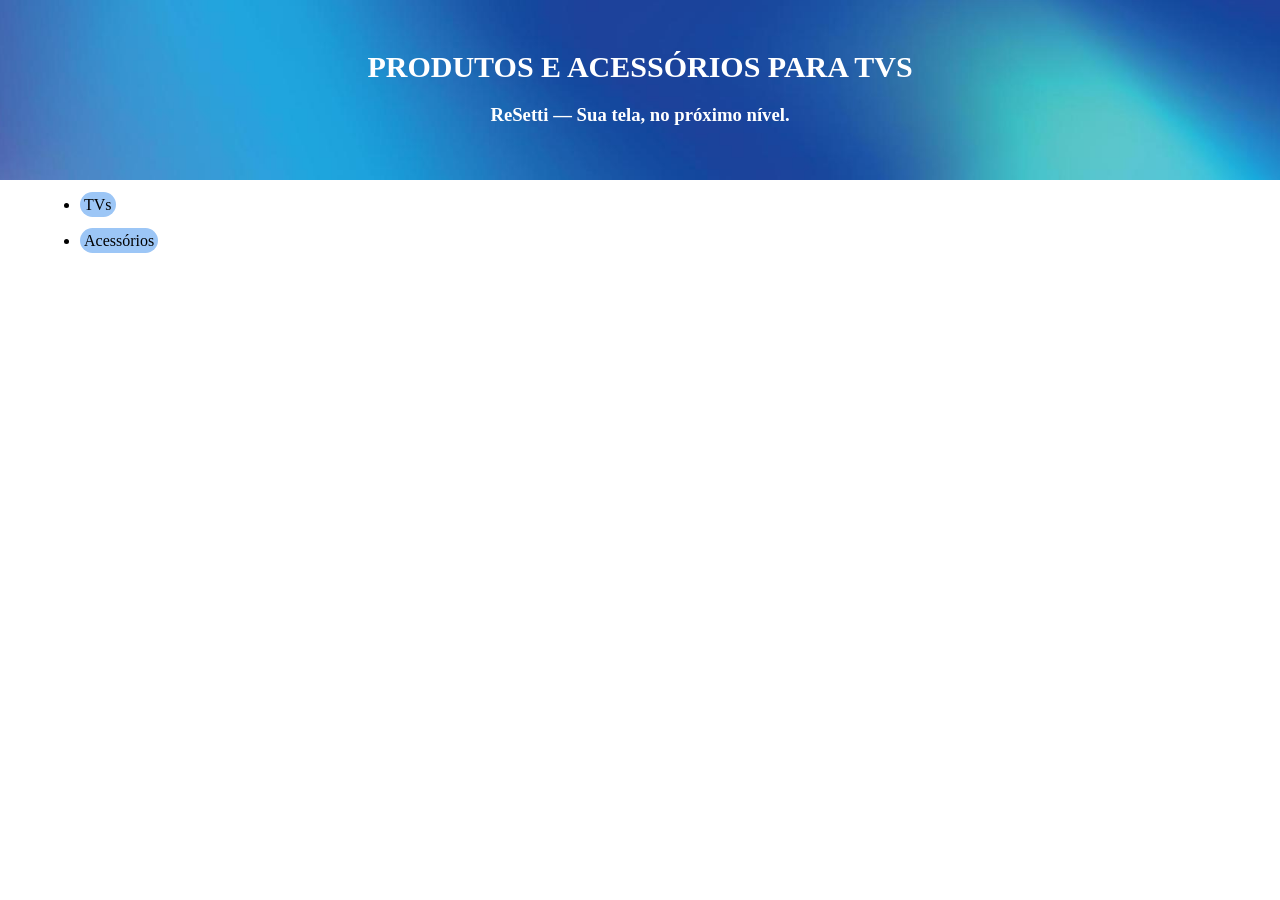
<file: index.html>
<!DOCTYPE html>
<html lang="en">

<head>
    <meta charset="UTF-8">
    <meta name="viewport" content="width=device-width, initial-scale=1.0">
    <link rel="stylesheet" href="./styles.css">
    <title>Vendas de TVs e acessórios online</title>
</head>

<body class="page-produtcts">
    <div class="banner">
        <h1 class="text-banner">Produtos e acessórios para TVs</h1>
        <h3> ReSetti — Sua tela, no próximo nível.</h3>
    </div>

    <p class="hide">
       Encontre tudo o que você precisa para deixar sua casa mais conectada e completa! Trabalhamos com TVs e acessórios de qualidade, 
       oferecendo variedade, praticidade e ótimos preços. Confira nossos produtos e escolha a opção ideal para você!
    </p>
    <div class="links">
        <ul class="nav">
            <li>
                <a href="./category_Tvs.html" target="_self">TVs</a>
            </li>
            <br>
            <li>
                <a href="./category_acessories.html">Acessórios</a>
            </li>
        </ul>
    </div>
</body>
</html>
</file>
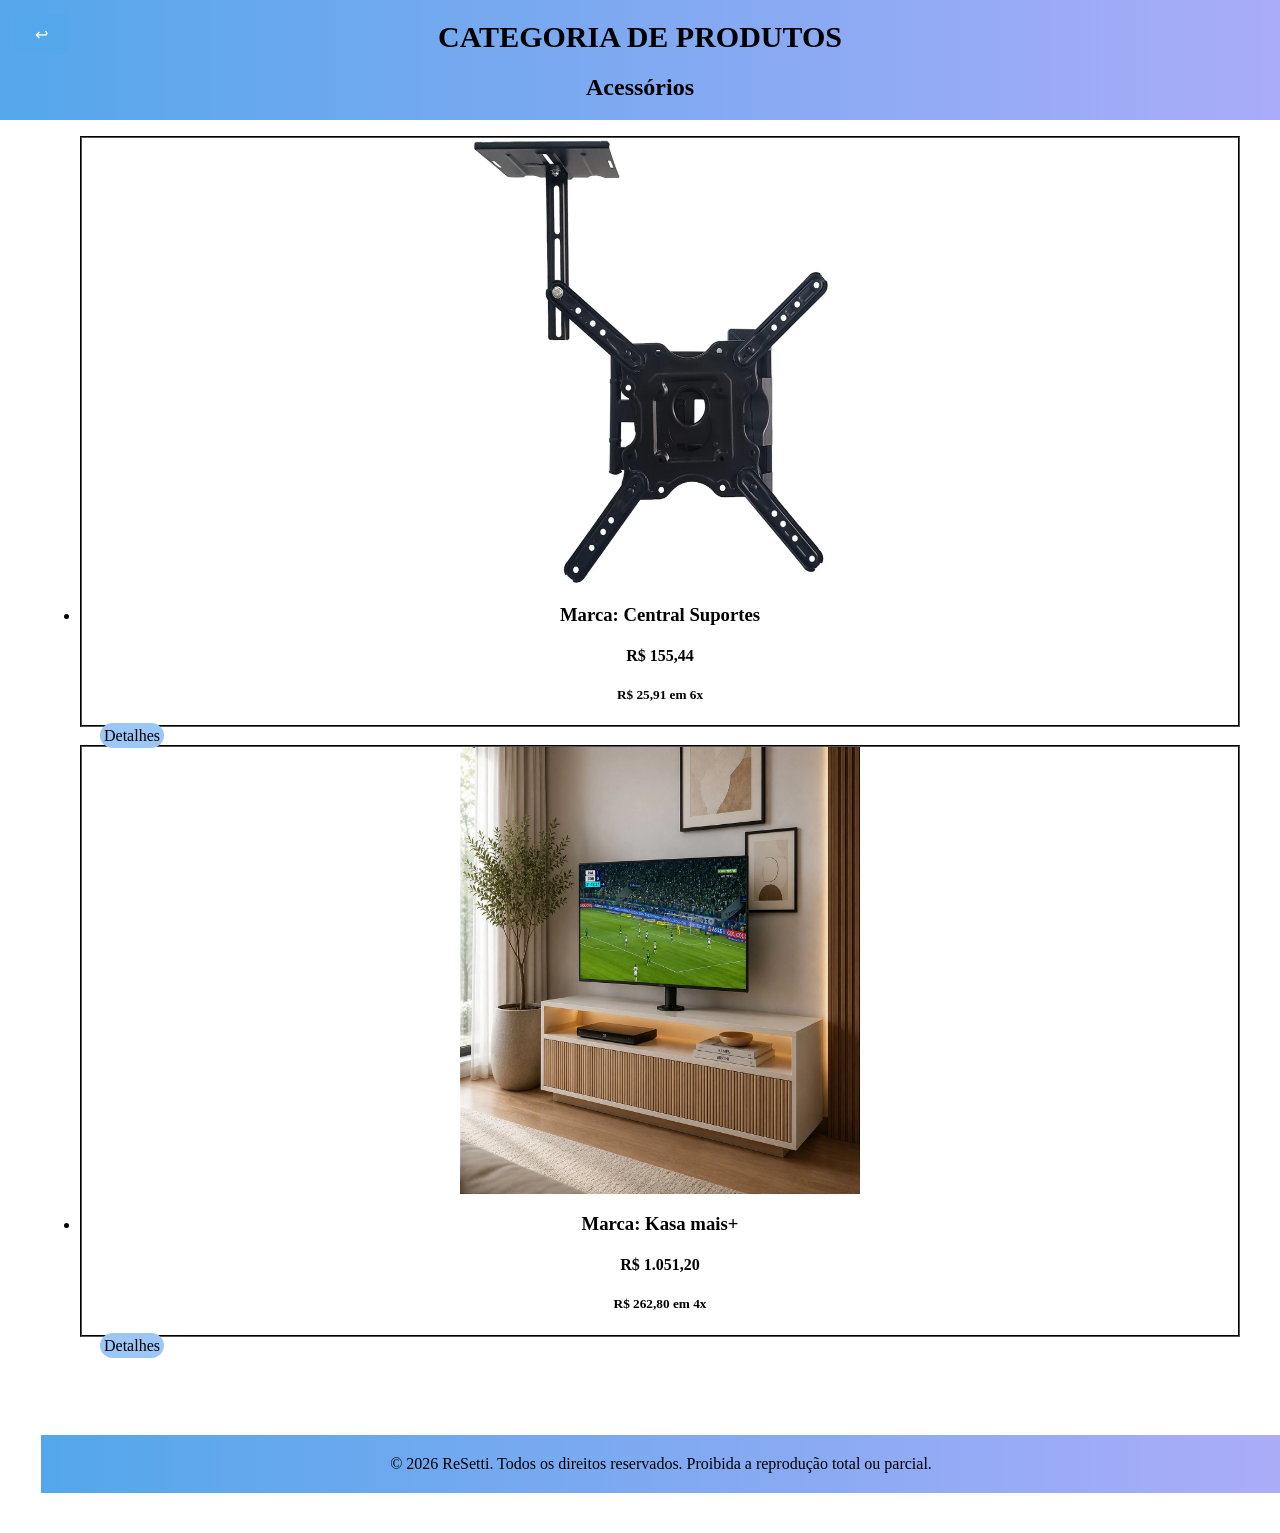
<file: category_acessories.html>
<!DOCTYPE html>
<html lang="en">
<head>
    <meta charset="UTF-8">
    <meta name="viewport" content="width=device-width, initial-scale=1.0">
    <title>Document</title>
    <link rel="stylesheet" href="./styles.css">
</head>
<body class="page-category_acessories">
    <header class="header-tvs">
        <h1>Categoria de produtos</h1>
        <h2>Acessórios</h2>
    </header>
    
    <ul>
        <li class="acessories">
            <img src="./images/Suporte articulado.webp" width="447" height="447" alt="Imagem de suporte articulado">
            <h3>Marca: Central Suportes</h3>
            <h4>R$ 155,44</h4>
            <h5>R$ 25,91 em 6x</h5>
        </li>
    <a class="details" href="https://www.centralsuportes.com.br/suporte-articulado-tv-32-a-55-bandeja-receptor-conversor" target="_blank" rel="nooper noreferrer">Detalhes</a>
        <li class="acessories">
            <img src="./images/Suporte para movel.webp" width="447" height="447" alt="Imagem de suporte para TV em movel">
            <h3>Marca: Kasa mais+</h3>
            <h4>R$ 1.051,20</h4>
            <h5>R$ 262,80 em 4x</h5>
        </li>
        <a class="details" href="https://l1nq.com/b8LXRIk" target="_blank" rel="nooper noreferrer">Detalhes</a>
    </ul>
    <a class="go-back" href="./index.html">↩</a>
    <footer> © 2026 ReSetti. Todos os direitos reservados. Proibida a reprodução total ou parcial.</footer>
</body>
</html>
</file>
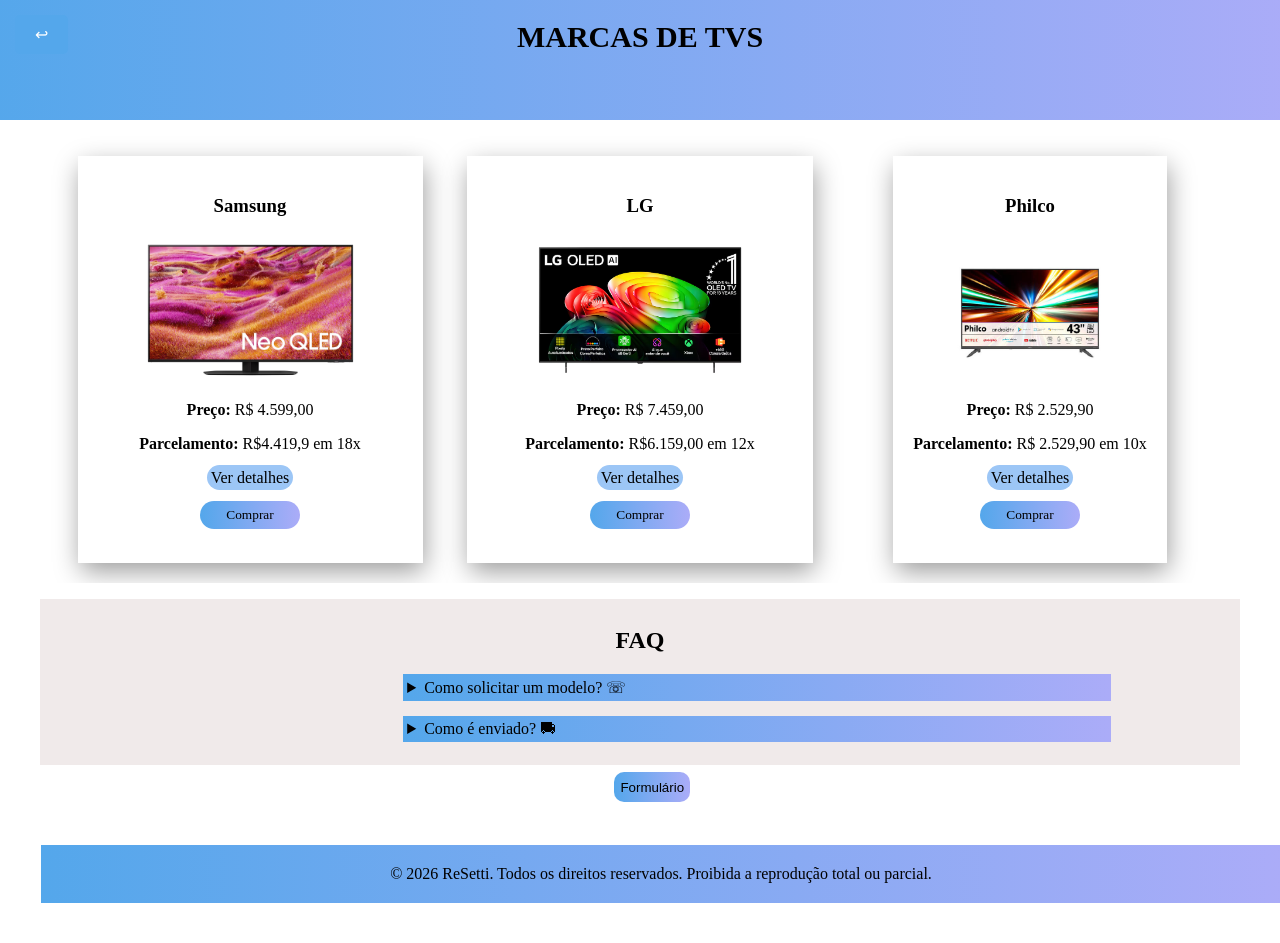
<file: category_Tvs.html>
<!DOCTYPE html>
<html lang="en">
<head>
    <meta charset="UTF-8">
    <meta name="viewport" content="width=device-width, initial-scale=1.0">
    <title>Vendas de TVs</title>
    <meta name="description" content="Loja online de TVs e acessórios com os melhores preços">
    <link rel="stylesheet" href="./styles.css">
</head>
<body class="page-category_tvs">
    <header class="header-tvs">
        <h1 class="intro">Marcas de Tvs</h1>
        
    </header>
    

    <ul class="products-list">
        <li class="product product-1">
            <h3> Samsung</h3>

            <figure>
                <img src="./images/tv samsung certa.avif">
            </figure>
            <p class="price">
                <strong>Preço:</strong>
                <data value="4599">R$ 4.599,00</data>
            </p>


            <p class="installament">
                <strong>Parcelamento:</strong>
                <data value="4419.9">R$4.419,9</data> em 18x
            </p>

            
            <a class="details" href="https://www.samsung.com/br/tvs/qled-tv/qn90f-43-inch-neo-qled-4k-mini-led-smart-tv-qn43qn90fagxzd/" target="_blank" rel="nooper noreferrer">Ver detalhes</a>
            <br>
            <button id="open" class="button-comprar">Comprar</button>
                <dialog id="form-compras">
                    <form class="compra">
                        <fieldset>
                            <legend>Informações da compra</legend>
                        
                            <div class="col">
                                <label for="Marca">Marca: Samsung </label>                    
                            </div>
                        
                            <div class="col">
                                <label  for="price">Preço: R$ 4.599,00 </label>
                                    <menu class="products-form-buttons">
                                        <br>
                                        <button class="button-comprar">Parcerlar</button>
                                    </menu>
                            </div>
                            
                                <label for="modelo">Modelo: Vision AI TV 43 polegadas Neo QLED 4K QN90F</label>
                                s

                             <menu class="products-form-buttons">
                                    <button class="button-comprar" type="submit">Finalizar Compra</button>
                                </menu>
                            
                                <br>
                            
                        </fieldset>
                
                    </form>
                </dialog>
        </li>


    
    <li class="product product-2">
        <h3> LG</h3>

        <figure>
            <img src="./images/Tv lg certa.avif">
        </figure>
        <p class="price">
            <strong>Preço:</strong>
            <data value="7459">R$ 7.459,00</data>
        </p>


        <p class="installament">
            <strong>Parcelamento:</strong>
            <data value="6159">R$6.159,00</data> em 12x
        </p>

         <a class="details" href="https://www.lg.com/br/tvs-e-soundbars/oled/oled55b6psa/" target="_blank" rel="nooper noreferrer">Ver detalhes</a>
        <br>
        <button id="abab" class="button-comprar">Comprar</button>
                <dialog id="form-compras2">
                    <form class="compra">
                        <fieldset>
                            <legend>Informações da compra</legend>
                        
                            <div class="col">
                                <label for="Marca">Marca: LG </label>                    
                            </div>
                        
                            <div class="col">
                                <label  for="price">Preço: R$ 7.459,00 </label>
                                    <menu class="products-form-buttons">
                                        <br>
                                        <button class="button-comprar">Parcerlar</button>
                                    </menu>
                            </div>
                            
                                <label for="modelo">Modelo: Smart TV LG OLED AI 4K B6 55 polegadas 2026</label>
                                

                             <menu class="products-form-buttons">
                                    <button class="button-comprar" type="submit">Finalizar Compra</button>
                                </menu>
                            
                                <br>
                            
                        </fieldset>
                
                    </form>
                </dialog>
    </li>


    <li class="product product-3">
        <h3> Philco</h3>

        <figure>
            <img src="./images/tv philco correta.jpg">
        </figure>
        <p class="price">
            <strong>Preço:</strong>
            <data value="7459">R$ 2.529,90</data>
        </p>


        <p class="installament">
            <strong>Parcelamento:</strong>
            <data value="6159">R$ 2.529,90</data> em 10x

        </p>

         <a class="details" href="https://www.philco.com.br/tv-ptv43va4regb-099433039/p" target="_blank" rel="nooper noreferrer">Ver detalhes</a>
        <br>
        <button id="abab" class="button-comprar">Comprar</button>
                <dialog id="form-compras2">
                    <form class="compra">
                        <fieldset>
                            <legend>Informações da compra</legend>
                        
                            <div class="col">
                                <label for="Marca">Marca: Philco </label>                    
                            </div>
                        
                            <div class="col">
                                <label  for="price">Preço: R$ 2.529,90 </label>
                                    <menu class="products-form-buttons">
                                        <br>
                                        <button class="button-comprar">Parcerlar</button>
                                    </menu>
                            </div>
                            
                                <label for="modelo">Modelo: Smart TV 43" Philco LED Roku TV Dolby Audio PTV43VA4REGB - Bivolt</label>
                                s

                             <menu class="products-form-buttons">
                                    <button class="button-comprar" type="submit">Finalizar Compra</button>
                                </menu>
                            
                                <br>
                            
                        </fieldset>
                
                    </form>
                </dialog>
    </li>
</ul>







<!-- 

    <table>
        <caption>Lista de Tvs disponíveis com preços e parcelamentos</caption>
        
        <thead>
            <tr>
                <th scope="col">Marca</th>
                <th scope="col">Imagem</th>
                <th scope="col">Preço</th>
                <th scope="col">Parcelamento</th>
                <th scope="col">Detalhes</th>
            </tr>
        </thead>

        <tbody>
            <tr>
                <th class="products-title" scope="row">
                
                    Samsung
                </th>
                
                <td>
                  <img src="./images/tv samsung certa.avif" alt="Imagem de televisao marca samsung">   
                </td> 
                <td>R$ 4.599,00</td>
                <td>R$ 4.419,9 em 18x</td>
                <td>
                    
                </td>
            </tr>
        </tbody>



        <tbody>
            <tr>
                <th class="products-title" scope="row">
                
                    LG
                </th>
                
                <td>
                   <img src="./images/Tv lg certa.avif" alt="Imagem de televisao marca LG"> 
                </td> 
                <td>R$ 7.459,00</td>
                <td>R$ 6.159,00 em 12x</td>
                <td>
                    <a class="details" href="https://www.lg.com/br/tvs-e-soundbars/oled/oled55b6psa/" target="_blank" rel="nooper noreferrer">Ver detalhes</a>
                </td>
            </tr>
        </tbody>

    </table>
    <br>
    
-->










    <div class="FAQ">
        <h2>FAQ</h2>
        <div class="pergunta">
            <details >
                <summary id="sumario">Como solicitar um modelo? ☏ </summary>
                    <p class="answer">
                    Caso o modelo desejado não esteja presente no site, você deve fazer a solicitação através do formulário abaixo.
                    </p>
                
            </details>
        </div>   
        <div class="pergunta">
            <details>
                <summary id="sumario">Como é enviado? ⛟</summary>
                    <p class="answer">
                    O seu produto após ser solicitado será enviato através dos correios.
                    </p>
            </details>
        </div>
        <a class="go-back" href="./index.html">↩</a>
        
        <button class="forms" id="abrir">Formulário</button>
            <dialog id="meuDialog">
                <form class="products-form">
                    <fieldset>
                        <legend>Solicitação de Modelo de TV</legend>
                        
                        <div class="col">
                            <label for="Nome">Nome:</label>
                            <input type="text" id="Nome" name="Nome" placeholder="Ex: Victor Setti" autocomplete="name" required>                      
                        </div>
                        
                        <div class="col">
                            <label  for="email">Email:</label>
                            <input type="email" id="email" name="email" placeholder="Ex:abebs@gmail.com" autocomplete="email" required>
                        </div>
                            
                            <label for="modelo">Modelo:</label>
                            <input list="modelos-tv" id="modelo" name="modelo" placeholder="Escolha ou digite um modelo" required>
                            <br>
                            <datalist>
                                <option value="1">Samsung</option>
                                <option value="2">LG</option>
                            </datalist>
                            <br>

                            <menu class="products-form-buttons">
                                <button type="reset">Limpar Formulário</button> <button type="submit">Enviar solicitação</button>
                            </menu>
                            
                            <br>
                            
                    </fieldset>
                
                </form>
            </dialog>
    </div>
    <footer>© 2026 ReSetti. Todos os direitos reservados. Proibida a reprodução total ou parcial.</footer>
</body>
</html>


<script>

const dialog = document.getElementById("meuDialog");

document.getElementById("abrir").addEventListener("click", () => {
  dialog.showModal();
});

document.getElementById("fechar").addEventListener("click", () => {
  dialog.close();
});










</script>

<script>
    const compra1 = document.getElementById("form-compras");

document.getElementById("open").addEventListener("click", () => {
  compra1.showModal();
});

document.getElementById("fechar").addEventListener("click", () => {
  compra1.close();
});
</script>
</file>
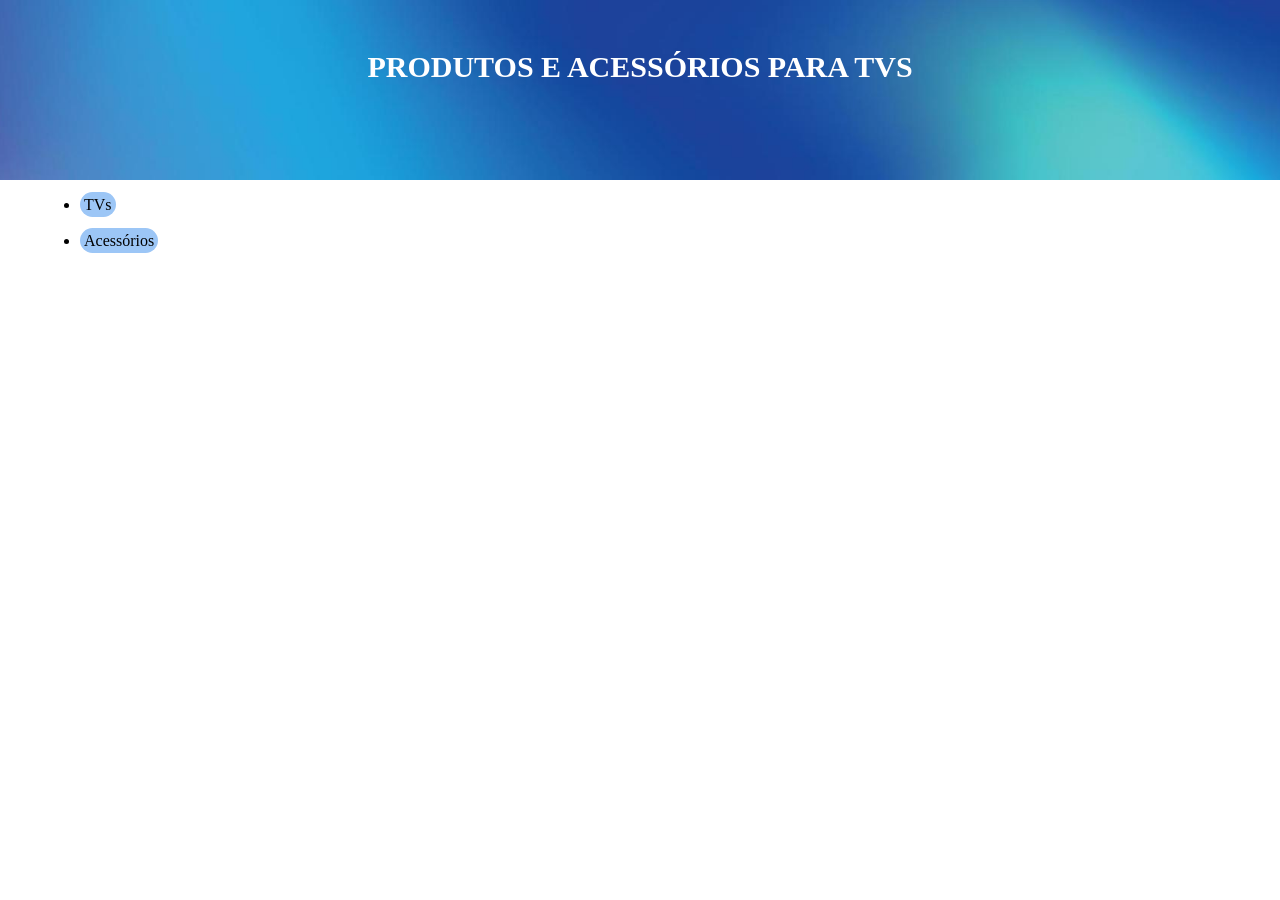
<file: products.html>
<!DOCTYPE html>
<html lang="en">

<head>
    <meta charset="UTF-8">
    <meta name="viewport" content="width=device-width, initial-scale=1.0">
    <link rel="stylesheet" href="./styles.css">
    <title>Vendas de TVs e acessórios online</title>
</head>

<body class="page-produtcts">
    <div class="banner">
        <h1 class="text-banner">Produtos e acessórios para TVs</h1>
    </div>

    <p class="hide">
       Encontre tudo o que você precisa para deixar sua casa mais conectada e completa! Trabalhamos com TVs e acessórios de qualidade, 
       oferecendo variedade, praticidade e ótimos preços. Confira nossos produtos e escolha a opção ideal para você!
    </p>
    <div class="links">
        <ul class="nav">
            <li>
                <a href="./category_Tvs.html" target="_self">TVs</a>
            </li>
            <br>
            <li>
                <a href="./category_acessories.html">Acessórios</a>
            </li>
        </ul>
    </div>
</body>
</html>
</file>
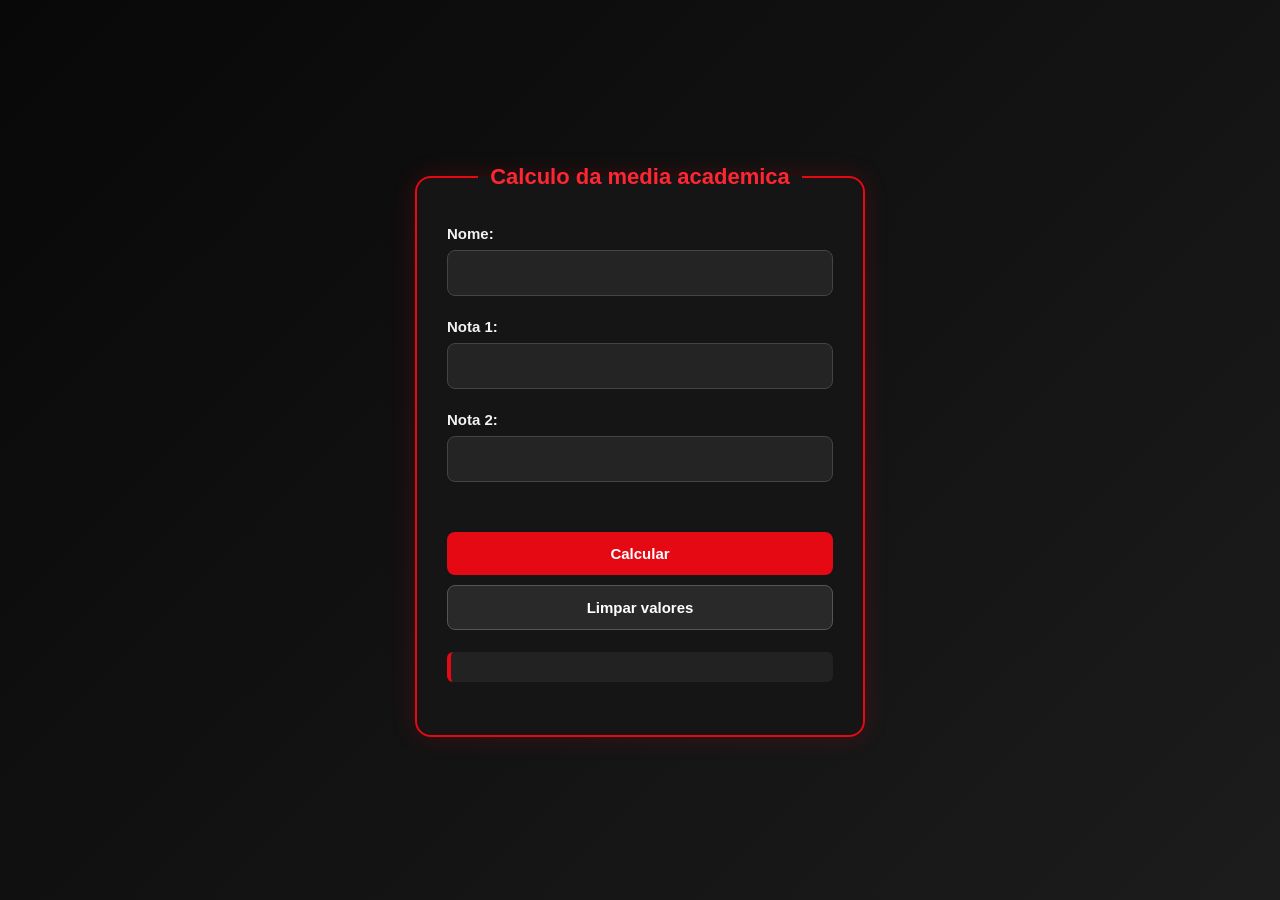
<file: formulario/formulario.html>
<!DOCTYPE html>
<html lang="en">
<head>
    <meta charset="UTF-8">
    <meta name="viewport" content="width=device-width, initial-scale=1.0">
    <title>Document</title>
    <link rel="stylesheet" href="./style.css">

</head>
<body>
    
                <form >
                    <fieldset>
                        <legend>Calculo da media academica</legend>
                        
                        <div >
                            <label for="Nome">Nome:</label>
                            <input type="text" id="nome" name="Nome"  required>                      
                        </div>

                        <div >
                            <label for="Nota-1">Nota 1:</label>
                            <input type="number" id="Nota-1" name="Nota-1"  required>                      
                        </div>
                        
                        <div >
                            <label  for="Nota-2">Nota 2:</label>
                            <input type="number" id="Nota-2" name="Nota-2" required>
                        </div>
                            
                            <br>

                            
                            <button type="button" value="submit" onclick="MostrarResultado()">Calcular</button>
                            <button type="reset">Limpar valores</button>
                            
                            
                            <p id="resultado"></p>
                            <br>
                            
                    </fieldset>
                
                </form>
            
</body>
</html>

<script src="./scripts.js"></script>
</file>
<file: styles.css>
html
{
    font-family: cursive;
    overflow-x: hidden;
   
}

main,
header
{
    padding: 20px;
}
footer {

  background-image:linear-gradient(to Right, rgb(84, 167, 235), rgb(171, 172, 248));
  color: #000000;
  padding: 20px;
  margin-top: 80px;
  margin-left: 1px;
  text-align: center;
  left: 0;
  bottom: 0;
  width: 100%;
  z-index: 1000; 
  text-align: center;
  
}
h1
{
    text-transform: uppercase;
    font-size: 30px;
}

a
{
    text-decoration: none;
    background-color: color-mix(in srgb, rgb(56, 140, 236) 50%, white 50%);
    border-radius: 20px;
    padding: 4px;
    color: black;

    
}
body
{
    padding: 20px;
    margin: 20px;
    
}
fieldset
{
    margin-top: 22px;
}

img
{
    display: block;
    margin: auto;
}


                                                            /* Formulario */


input
{
    margin-top: 4px;
    border-radius: 7px;
    border-top: none;
}

button
{
    margin-top: 4px;
    background-color: rgb(184, 203, 243);
    border: 1px solid black;
    border-radius: 10px;
    
}

button:hover
{
    transform: scale(1.1);
    transition: 0.9s;
}

table
{
    margin-left: 27%;
    border: 2px solid black;
    
}
form
{
    font-family: cursive;
    width: 270px;

}






img:hover
{
    transform: scale(1.2);
    transition: 0.8s;
}
a:hover
{
    opacity: 0.9;
}

p::first-letter
{
    text-transform: uppercase;
}

a:hover
{
    text-decoration: none;
}

h1,
h2,
h3,
h4,
h5,
h6{
    text-align: center;
}

img
{
    display: block;
    margin: auto;
    text-align: center;
    max-width: 400px;
    
}

tbody
{
    text-align: center;
    
}

th
{
    background-image:linear-gradient(to Right, rgb(84, 167, 235), rgb(171, 172, 248));
}
th,td
{
    border: 2px solid black;
}
caption
{
    font-weight: bold;
}



                                                            /* IDs */



#abrir
{
    
    height: 30px;
    border:0.5px;
    text-align: center;
    position: absolute;
    left: 48%;
    background-image:linear-gradient(to Right, rgb(84, 167, 235), rgb(171, 172, 248) ) ;
    margin-top: 15px;
    
}
#sumario
{
    background-image: linear-gradient(to Right, rgb(84, 167, 235), rgb(171, 172, 248) );
    margin-bottom: 15px;
    padding: 4px;
    width: 700px;
    margin-left: 30%;
    
    
}

#sumario:hover
{
    transform:scale(1.05);
    transition: 0.8s;
}
#primary-list
{
    list-style: none;
    text-align: center;
}

#email
{
    margin-left: 14px;
}

#Nome
{
    margin-left: 12px;
}

#produtcs-title
{
    animation: rotate 3s linear infinite;
}

@keyframes rotate
{
    0%
    {
        transform: rotateX(20deg);
    }

    50%
    {
        transform: rotateY(20deg);
    }

    100%
    {
        transform: rotateZ(10deg);
    }
    
}



                                                                    /* Class */

.header-tvs
{
     background-image: linear-gradient(to Right, rgb(84, 167, 235), rgb(171, 172, 248) );
     background-repeat: no-repeat;
     background-size: cover;
     height: 100px;
     margin-top: -60px;
     margin-right: -60px;
     margin-left: -60px;

}
.details
{
    text-align: center;
    margin: 20px;
    font-family: cursive;
    
}

.acessories
{
    border: 2px groove black;
}

.banner
{
    text-align: center;
    background-image:url(./images/tvs\ 3.jpg);
    background-size: cover;
    background-position: center;
    background-repeat: no-repeat;
    color: white;
    height: 100px;
    padding: 50px;
    margin-top: -60px;
    margin-right: -60px;
    margin-left: -60px;
    
}

.button-comprar
{

    text-align: center;
    margin: 14px;
    padding: 6px;
    width: 100px;
    border-radius: 20px;
    border: none;
    background-image:linear-gradient(to Right, rgb(84, 167, 235), rgb(171, 172, 248) ) ;
    font-family: cursive;
}
.intro
{
    text-align: center;
}
.hide
{
    display: none;
}

.nav
{
    position: sticky;
    top: 0;
    z-index: 3;
}
.FAQ
{
    background-color: rgb(240, 234, 234);
    padding: 8px;
    left: 50%;
}


.go-back
{
  position: fixed; 
  top: 15px;       
  left: 15px;      
  z-index: 9999;   
  padding: 10px 20px;
  background-color: rgb(84, 167, 235);
  color: white;
  border: none;
  border-radius: 5px;
  cursor: pointer;
}
.go-back:hover
{
    background-color: rgb(50, 151, 233);
    transform: scale(1.2);
    transition:0.4s;
}









.answer
{
    margin-top: -10px;
   border-radius: 10px;
    width: 708px;
    margin-left: 30%;
    padding: 2px;
    box-shadow: 10px 10px 15px 5px rgba(0, 0, 0, 0.5);
    -webkit-box-shadow: 10px 10px 15px 5px rgba(0, 0, 0, 0.5);
}





.button-comprar
{
    border: none;
}





.product
{
    text-align: center;
    
    padding: 20px;
    box-shadow: 2px 9px 25px -1px rgba(0, 0, 0, 0.4);
    -webkit-box-shadow: 2px 9px 25px -1px rgba(0, 0, 0, 0.4);
}

.product img
{
    max-width: 100%;
    max-height: 150px;
}
.products-list
{
    list-style: none;
    display: grid;
    justify-items: center;
    align-items: stretch;
    align-content: center;
    overflow: hidden;
    gap: 10px;
    padding: 20px;
    grid-auto-flow: row;
    grid-template-columns: 1fr 1fr 1fr;
    grid-template-rows: 1fr;
    grid-template-areas: "product3 . product 1" ". product2 .";

}
.products-form-buttons
{
    text-align: center;
    display: flex;
    flex-direction: column;
    padding: 0;
    gap: 10px;
}

.products-form-buttons button
{
    flex-basis: 80%;
}

.col
{
    display: flex;
    flex-direction: column;
    gap: 5px, 10px;
    margin-bottom: 10px;
}

.intro h1
{
    animation: move 3s linear infinite;
}



@keyframes move{
    0%
    {
        transform: translate(0,0);
    }

    50%
    {
        transform:  translate(20%,20%);
    }

    100%
    {
        transform:  translate(0,0);
    }
}

                                                    /* Ajustando telas */

                                                    
@media (max-width: 1024px)
{
    .products-list
    {
        grid-template-columns: 1fr 1fr;

    }
     #sumario
    {
        width: 300px;
        margin-left: 15%;
        
       
    }
    #sumario:hover
    {
        transform: none;
        transition: none;
    }

    .answer
    {
        max-width: 300px;
        margin-left: 15%;
    }
}

@media (max-width: 768px)
{
    .products-list
    {
        grid-template-columns: 1fr;
    }

    #sumario
    {
        width: 300px;
       
    }

    #sumario:hover
    {
        transform: none;
        transition: none;
    }

    .answer
    {
        max-width: 300px;
    }
}
</file>
<file: formulario/style.css>
/* Configuração geral */
* {
    margin: 0;
    padding: 0;
    box-sizing: border-box;
}

body {
    font-family: Arial, Helvetica, sans-serif;
    background: linear-gradient(135deg, #080808, #1c1c1c);
    color: #ffffff;

    min-height: 100vh;
    display: flex;
    justify-content: center;
    align-items: center;

    padding: 20px;
}

/* Formulário */
form {
    width: 100%;
    max-width: 450px;
}

/* Caixa principal */
fieldset {
    background-color: #151515;
    border: 2px solid #e50914;
    border-radius: 16px;

    padding: 35px 30px;
    box-shadow: 0 0 25px rgba(229, 9, 20, 0.20);
}

/* Título */
legend {
    color: #ff2633;
    font-size: 22px;
    font-weight: bold;
    text-align: center;

    padding: 0 12px;
}

/* Espaçamento dos campos */
fieldset div {
    display: flex;
    flex-direction: column;
    gap: 8px;
    margin-bottom: 22px;
}

/* Labels */
label {
    color: #f2f2f2;
    font-size: 15px;
    font-weight: bold;
}

/* Campos de entrada */
input {
    width: 100%;
    padding: 13px 14px;

    background-color: #242424;
    color: #ffffff;

    border: 1px solid #444444;
    border-radius: 8px;

    font-size: 16px;
    outline: none;
    transition: 0.3s;
}

/* Efeito ao selecionar um campo */
input:focus {
    border-color: #ff1f2d;
    box-shadow: 0 0 10px rgba(255, 31, 45, 0.25);
}

/* Botões */
button {
    width: 100%;
    padding: 13px;
    margin-top: 10px;

    border: none;
    border-radius: 8px;

    font-size: 15px;
    font-weight: bold;
    cursor: pointer;

    transition: 0.3s;
}

/* Botão calcular */
button[type="button"] {
    background-color: #e50914;
    color: #ffffff;
}

button[type="button"]:hover {
    background-color: #ff2633;
    box-shadow: 0 0 15px rgba(229, 9, 20, 0.4);
    transform: translateY(-2px);
}

/* Botão limpar */
button[type="reset"] {
    background-color: #292929;
    color: #ffffff;
    border: 1px solid #555555;
}

button[type="reset"]:hover {
    background-color: #3b3b3b;
    border-color: #e50914;
    transform: translateY(-2px);
}

/* Resultado da média */
#resultado {
    margin-top: 22px;
    padding: 15px;

    background-color: #222222;
    border-left: 4px solid #e50914;
    border-radius: 6px;

    color: #ffffff;
    font-size: 16px;
    font-weight: bold;
    overflow-wrap: anywhere;
}

/* Ajustes para celulares */
@media (max-width: 480px) {
    fieldset {
        padding: 25px 18px;
    }

    legend {
        font-size: 19px;
    }
}
</file>
